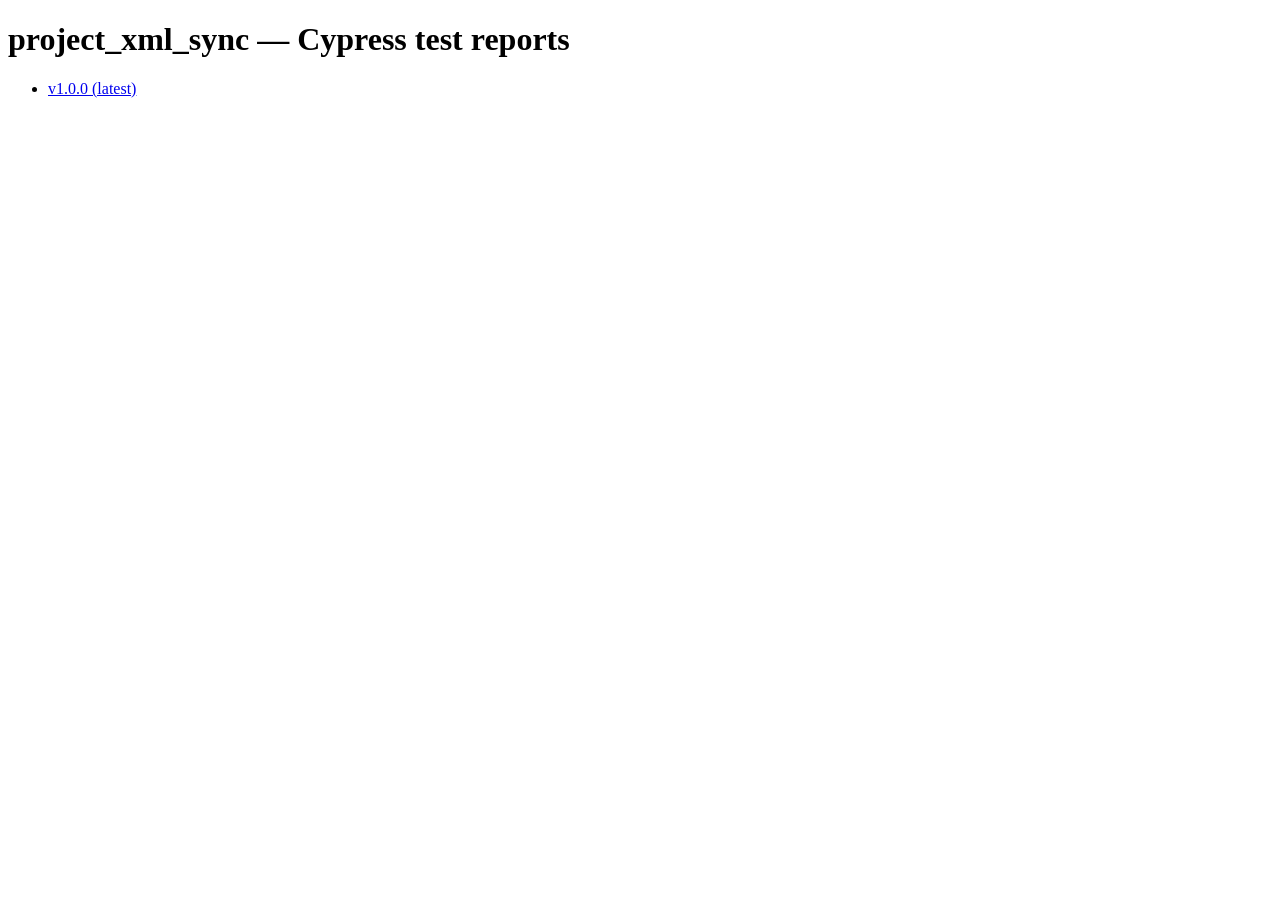
<file: index.html>
<!doctype html><meta charset="utf-8">
<title>project_xml_sync — Cypress test reports</title>
<h1>project_xml_sync — Cypress test reports</h1><ul>
<li><a href="./v1.0.0/index.html">v1.0.0 (latest)</a></li>
</ul>
</file>
